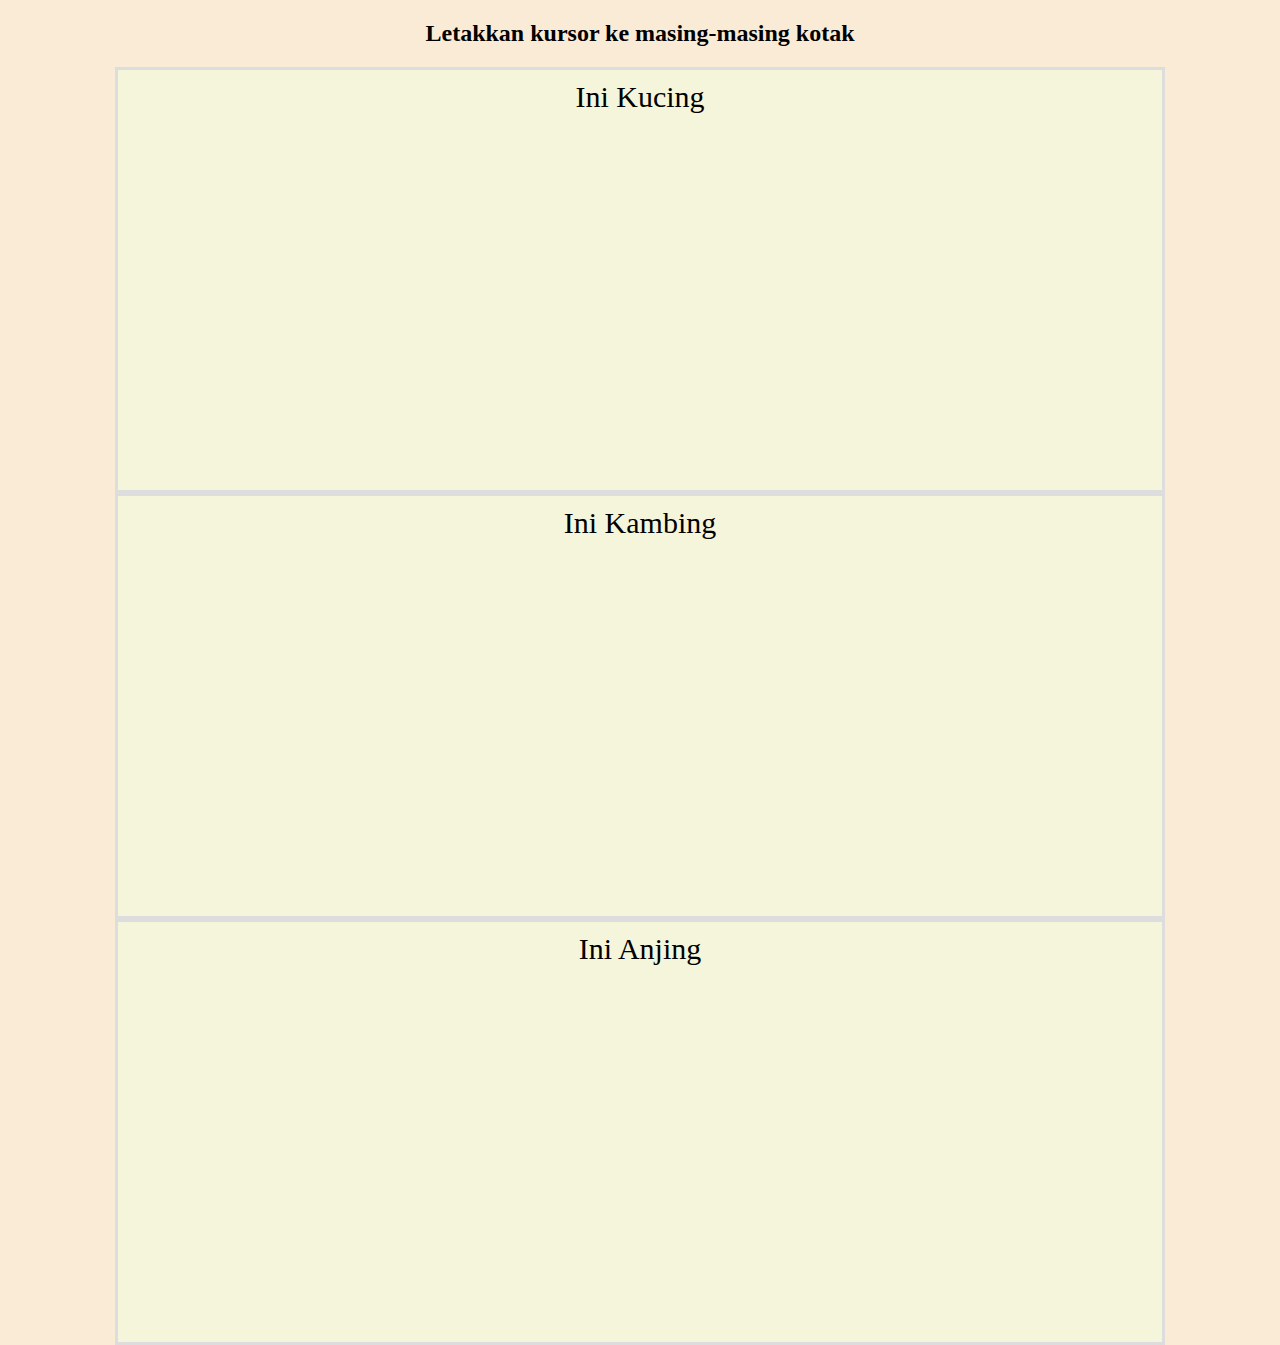
<file: tugas1jquery.html>
<!DOCTYPE html>
<html lang="en">
<head>
    <meta charset="UTF-8">
    <meta name="viewport" content="width=device-width, initial-scale=1.0">
    <title>Event Handler</title>
    <link rel="stylesheet" href="css/tugas1jquery.css">
</head>
<body>
    <h2>Letakkan kursor ke masing-masing kotak</h2>
    <audio id="cat" src="./sound/cat.mp3"></audio>
    <audio id="goat" src="./sound/goat.mp3"></audio>
    <audio id="dog" src="./sound/dog.mp3"></audio>

    <div id="div1">
        Ini Kucing
    </div>
    <div id="div2">
        Ini Kambing
    </div>
    <div id="div3">
        Ini Anjing
    </div>
    <script src="js/jquery-3.7.1.min.js"></script>
    <script>
        $("document").ready(function(){
            $("div").mouseout(function(){
                $(this).css({
                    "background": "beige",
                });
            });
            $("#div1").mouseover(function(){
                $(this).css({
                    "background": "url('https://hips.hearstapps.com/hmg-prod/images/cute-cat-photos-1593441022.jpg?crop=0.670xw:1.00xh;0.167xw,0&resize=640:*')"
                });
                $("#cat")[0].play();
            });
            $("#div2").mouseover(function(){
                $(this).css({
                    background: "url('https://cdn0-production-images-kly.akamaized.net/FqUwYXWXMXmtjr5meuFTo52Dwg0=/500x281/smart/filters:quality(75):strip_icc():format(webp)/kly-media-production/medias/2760454/original/070845700_1553500439-6._pygmy_-_istock.jpg"
                });
                $("#goat")[0].play();
            });
            $("#div3").mouseover(function(){
                $(this).css({
                    background: "url('https://encrypted-tbn0.gstatic.com/images?q=tbn:ANd9GcTGlSucYyc6fFFplE3IB-8fp35RVf9EZeoMhg&usqp=CAU')"
                });
                $("#dog")[0].play();
            });
        });
    </script>
</body>
</html>
</file>
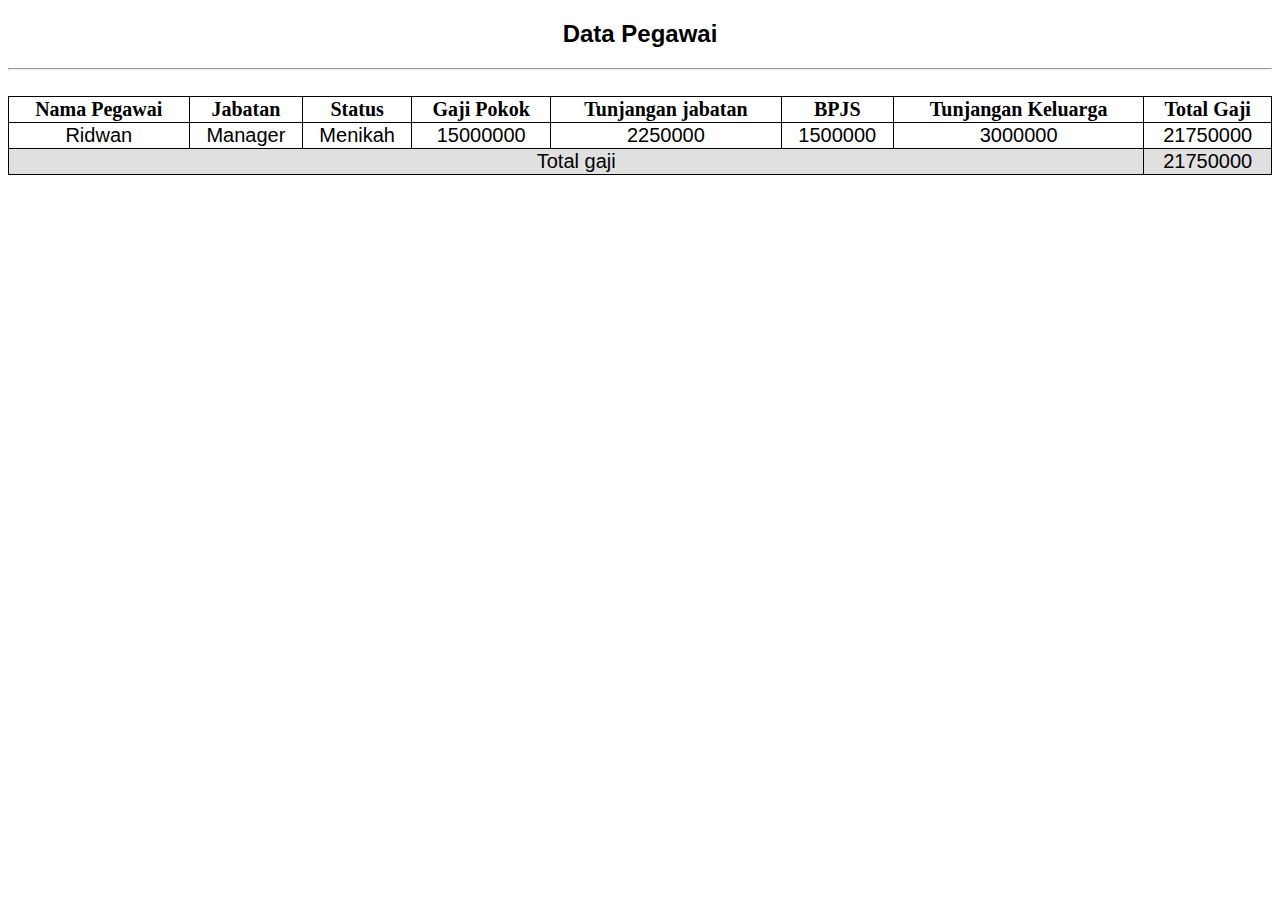
<file: Tugas1js.html>
<!DOCTYPE html>
<html lang="en">
<head>
    <meta charset="UTF-8">
    <meta name="viewport" content="width=device-width, initial-scale=1.0">
    <title>Tugas 1 JavaScript</title>
    <Style>
        table{
            border-collapse: collapse;
            width: 100%;
        }
        th, td{
            border: 1px solid black;
            text-align: center;
            font-size: 20px;
        }
        tfoot{
            background-color: rgb(224, 224, 224);
        }
        h2{
            text-align: center;
        }
        h2,td{
            font-family: Arial;
        }
    </Style>
</head>
<body>
    <h2>Data Pegawai</h2>
    <hr>
    <br>
    <table>
        <thead>
            <tr>
                <th>Nama Pegawai</td>
                <th>Jabatan</td>
                <th>Status</td>
                <th>Gaji Pokok</td>
                <th>Tunjangan jabatan</td>
                <th>BPJS</td>
                <th>Tunjangan Keluarga</td>
                <th>Total Gaji</td>
            </tr>
        </thead>
        <tbody>
            <tr>
                <td id="nama"></td>
                <td id="jabatan"></td>
                <td id="status"></td>
                <td id="gapok"></td>
                <td id="tunjab"></td>
                <td id="bpjs"></td>
                <td id="tunkel"></td>
                <td id="total"></td>
            </tr>
        </tbody>
        <tfoot>
            <tr>
                <td colspan="7"> Total gaji </td>
                <td id="total_foot"></td>
            </tr>
        </tfoot>
    </table>

    <script>
        let nama = "Ridwan";
        let jabatan = "Manager";
        let status = "Menikah";

        if(jabatan=="Manager"){
            gapok = 15000000;
        } else if(jabatan=="Asisten Manager"){
            gapok =10000000;
        } else if(jabatan=="Staff"){
            gapok = 5000000;
        } else{
            gapok = 0;
        }

        let tunjab = 15/100 * gapok;
        let bpjs = 10/100 * gapok;
        let tunkel = (status=="Menikah") ? 20/100 * gapok : 0;
        let total = gapok+tunjab+bpjs+tunkel;



        const nama2 = document.getElementById('nama');
        const jabatan2 = document.getElementById('jabatan');
        const status2 = document.getElementById('status');
        const gapok2 = document.getElementById('gapok');
        const tunjab2 = document.getElementById('tunjab');
        const bpjs2 = document.getElementById('bpjs');
        const tunkel2 = document.getElementById('tunkel');
        const total2 = document.getElementById('total');
        const total3 = document.getElementById('total_foot');
        

        nama2.textContent=nama;
        jabatan2.textContent=jabatan;
        status2.textContent=status;
        gapok2.textContent=gapok;
        tunjab2.textContent=tunjab;
        bpjs2.textContent=bpjs;
        tunkel2.textContent=tunkel;
        total2.textContent=total;
        total3.textContent=total;        
    </script>
</body>
</html>
</file>
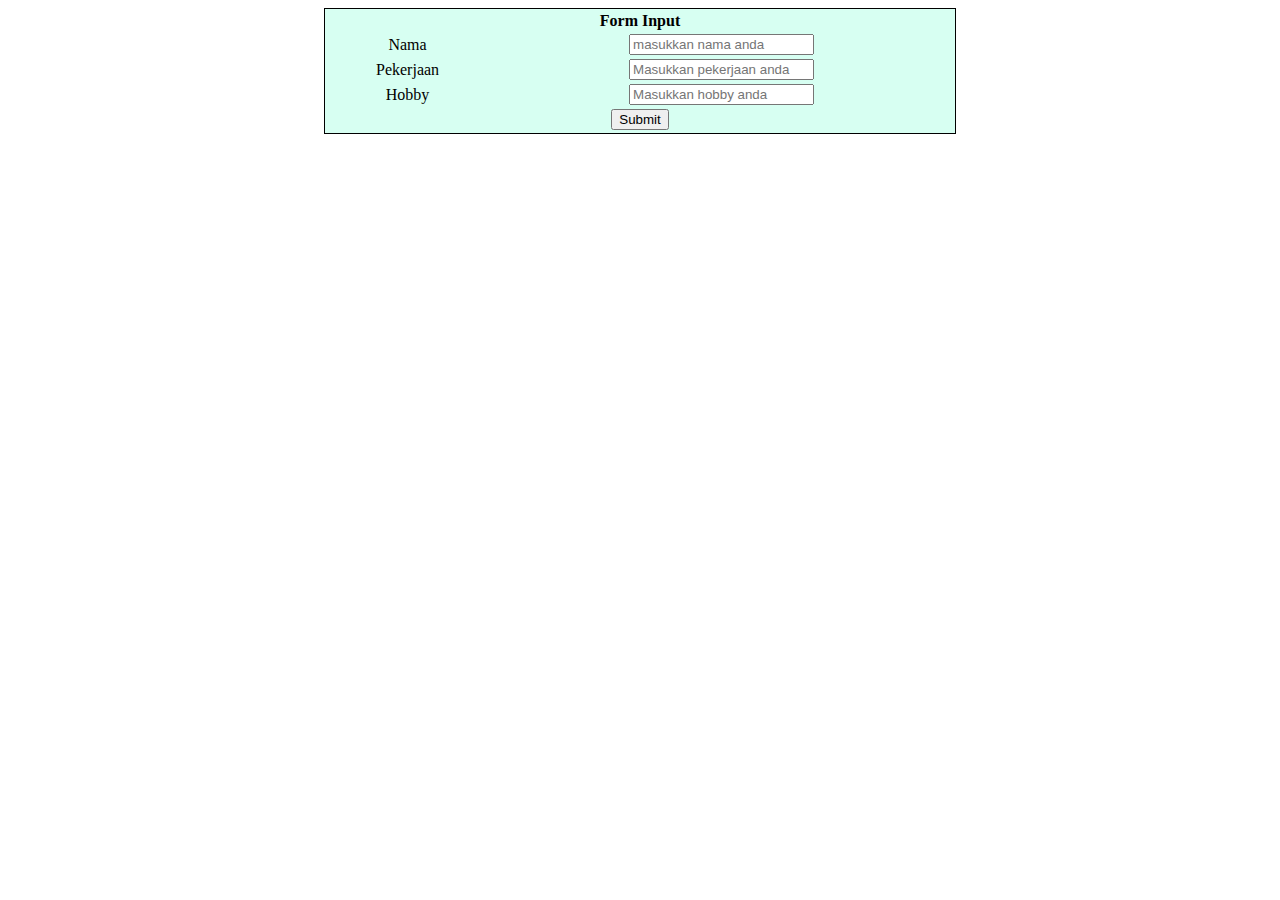
<file: Tugas3js.html>
<!DOCTYPE html>
<html lang="en">
<head>
    <meta charset="UTF-8">
    <meta name="viewport" content="width=device-width, initial-scale=1.0">
    <title>Document</title>
</head>
<body>
    <form action="" id="frm">
        <table style="width: 50%; background-color: rgb(215, 255, 242); border: 1px solid; text-align: center; margin: auto;">
            <tr>
                <th colspan="2">Form Input</th>
            </tr>
            <tr>
                <td><label for="">Nama</label></td>
                <td><input type="text" name="nama" id="" placeholder="masukkan nama anda"></td>
            </tr>
            <tr>
                <td><label for="">Pekerjaan</label></td>
                <td><input type="text" name="pekerjaan" id="" placeholder="Masukkan pekerjaan anda"></td>
            </tr>
            <tr>
                <td><label for="">Hobby</label></td>
                <td><input type="text" name="hobby" id="" placeholder="Masukkan hobby anda"></td>
            </tr>
            <tr>
                <th colspan="2"><button type="button" onclick="bio()">Submit</button></th>
            </tr>
        </table>
    </form>
    <center id="hasil"></center>
    <script src="js/skrip.js"></script>
</body>
</html>
</file>
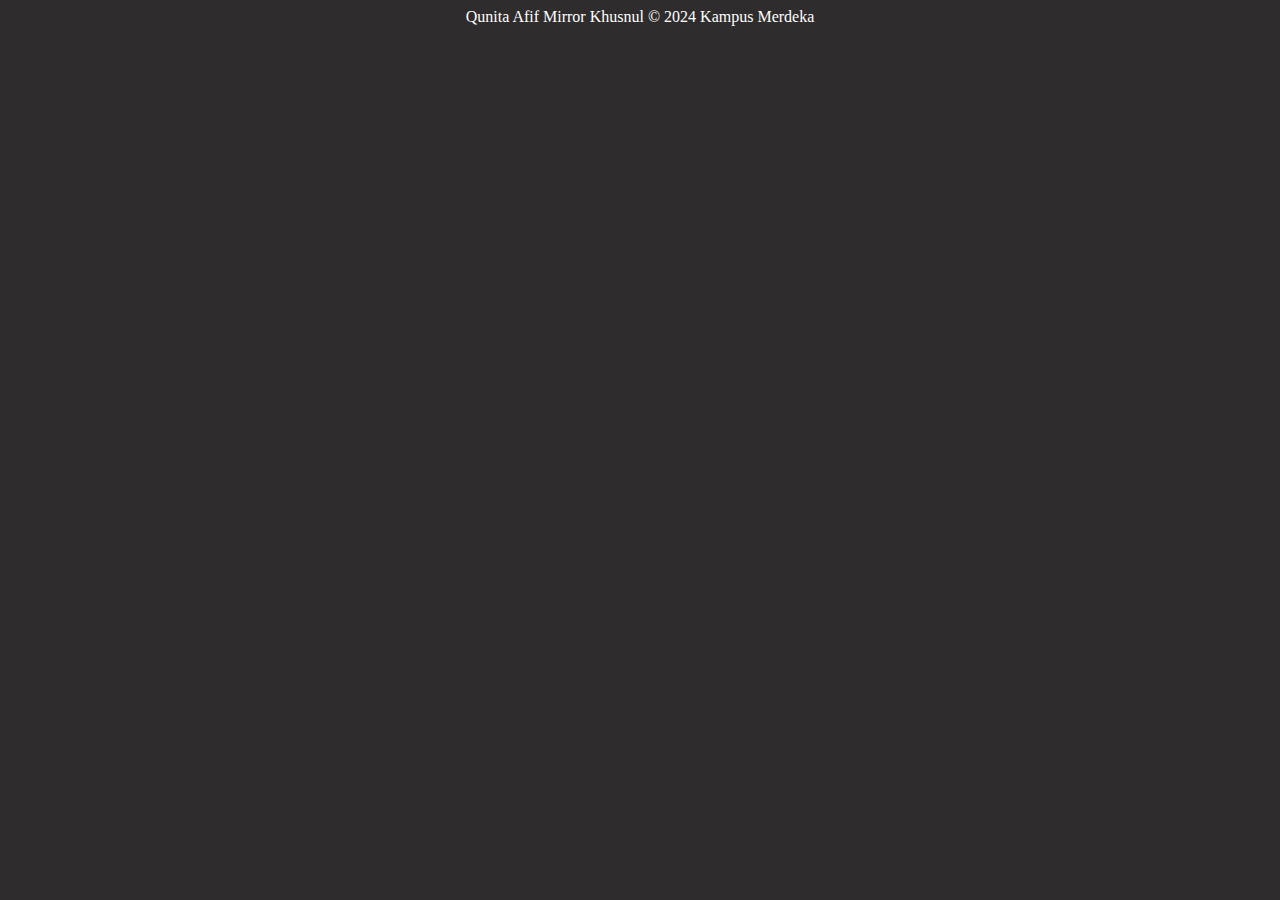
<file: tugas2jquery/footer.html>
<style>
    body{
        background-color: rgb(46, 44, 44);
    }
</style>
<body>
    <center>
        <font color="white">
            Qunita Afif Mirror Khusnul &copy; 2024 Kampus Merdeka
        </font>
    </center>
    
</body>
</file>
<file: css/tugas1jquery.css>
body{
    text-align: center;
    margin: auto;
    background-color: antiquewhite;
}
#div1, #div2, #div3{
    display: inline-block;
    margin: auto;
    width: 80%;
    color: black;
    border: 3px solid #ddd;
    padding: 10px;
    text-align: center;
    background: beige;
    height: 400px;
    cursor: pointer;
    font-size: 30px;
}
</file>
